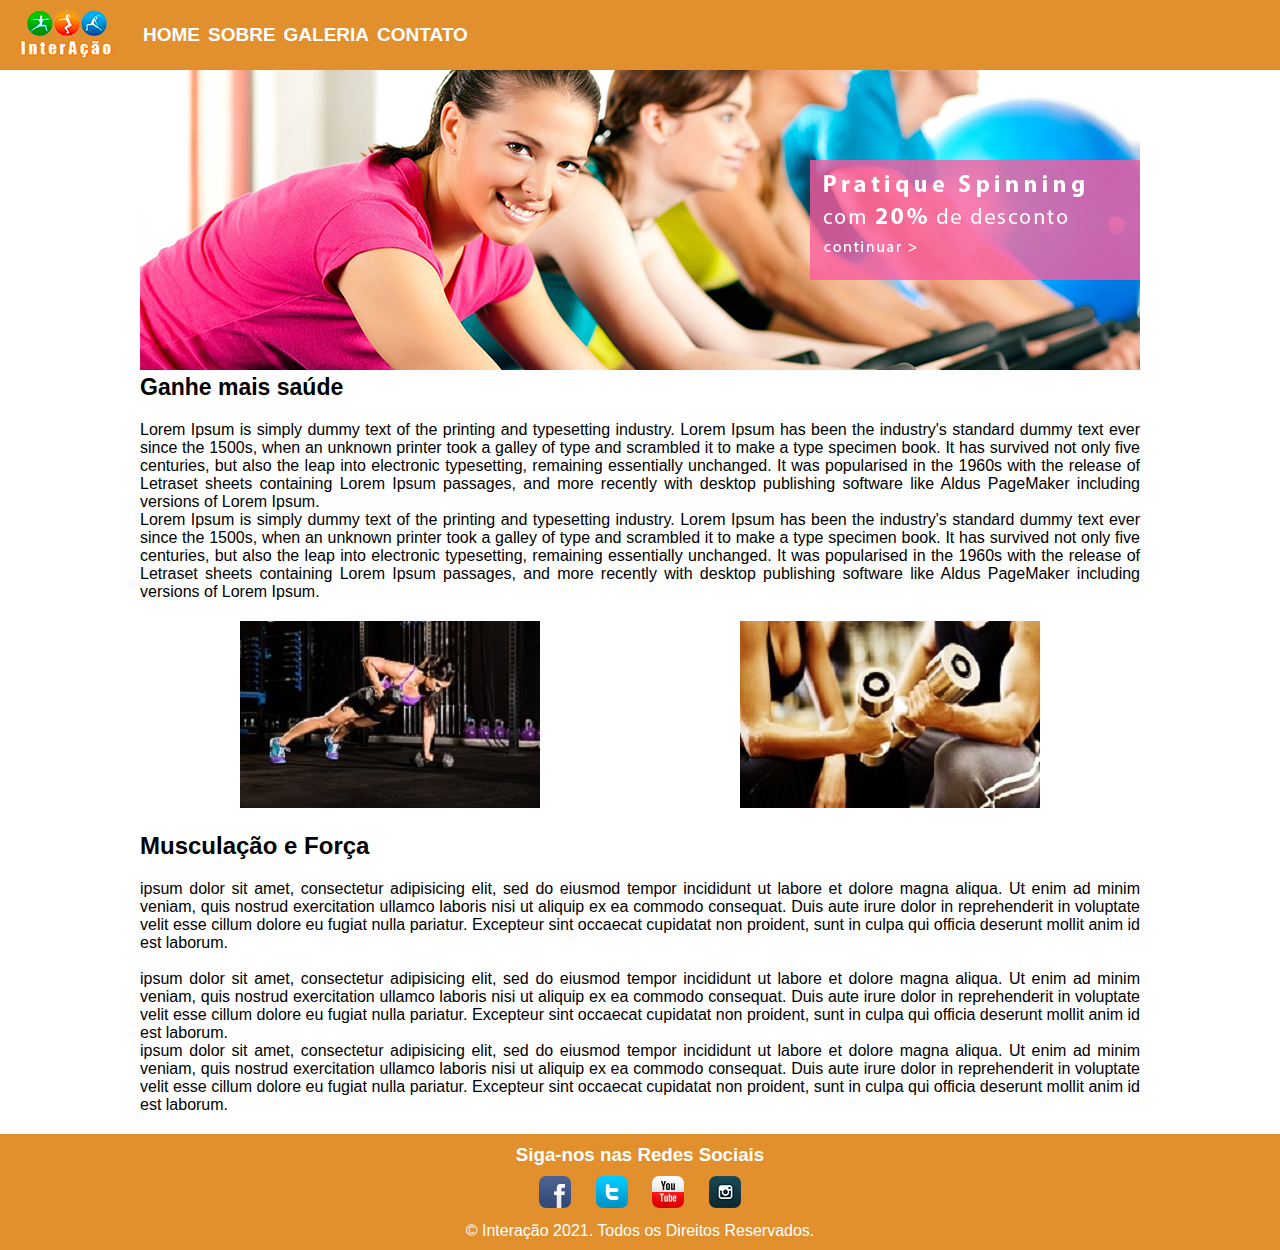
<file: index.html>
<!DOCTYPE html>
<html>
<head>
	<title>Academia Interação</title>
	<meta charset="utf-8">
	<meta name="viewport" content="width=device-width, initial-scale=1.0">
	<link rel="stylesheet" type="text/css" href="css/estilo.css">
</head>
<body>

	<header>
		<figure class="logo">
			<img src="imagens/logo1.png" alt="Logo da Academia Interação">
		</figure>
		<nav>
			<ul>
				<a href="index.html"><li class="BOTAO">HOME</li></a>
				<a href="sobre.html"><li class="BOTAO">SOBRE</li></a>
				<a href="galeria.html"><li class="BOTAO">GALERIA</li></a>
				<a href="contato.html"><li class="BOTAO">CONTATO</li></a>
			</ul>		
		</nav>
	</header>
	<main> <!-- Sessão onde fica o conteúdo do site -->
		<section class="banner">
			<img src="imagens/banner.png" alt="Banner Promocional Aula de Spinning">
		</section>

		<h1>Ganhe mais saúde</h1>
		<article><!-- Início do texto -->
			<p>Lorem Ipsum is simply dummy text of the printing and typesetting industry. Lorem Ipsum has been the industry's standard dummy text ever since the 1500s, when an unknown printer took a galley of type and scrambled it to make a type specimen book. It has survived not only five centuries, but also the leap into electronic typesetting, remaining essentially unchanged. It was popularised in the 1960s with the release of Letraset sheets containing Lorem Ipsum passages, and more recently with desktop publishing software like Aldus PageMaker including versions of Lorem Ipsum.</p>

			<p>Lorem Ipsum is simply dummy text of the printing and typesetting industry. Lorem Ipsum has been the industry's standard dummy text ever since the 1500s, when an unknown printer took a galley of type and scrambled it to make a type specimen book. It has survived not only five centuries, but also the leap into electronic typesetting, remaining essentially unchanged. It was popularised in the 1960s with the release of Letraset sheets containing Lorem Ipsum passages, and more recently with desktop publishing software like Aldus PageMaker including versions of Lorem Ipsum.</p>
		</article> <!-- Fim do texto -->
		
		<figure class="fotoshome">
			<img src="imagens/titulo-ganhe-mais-saude.jpg" alt="Mulher praticando exercício do tipo Prancha">
		</figure>

		<figure class="fotoshome">
			<img src="imagens/titulo-musculacao-forca.jpg" alt="Bíceps concentrado">
		</figure>

		<h2>Musculação e Força</h2>
		<article>
		<p> ipsum dolor sit amet, consectetur adipisicing elit, sed do eiusmod
		tempor incididunt ut labore et dolore magna aliqua. Ut enim ad minim veniam,
		quis nostrud exercitation ullamco laboris nisi ut aliquip ex ea commodo
		consequat. Duis aute irure dolor in reprehenderit in voluptate velit esse
		cillum dolore eu fugiat nulla pariatur. Excepteur sint occaecat cupidatat non
		proident, sunt in culpa qui officia deserunt mollit anim id est laborum.</p><br>

		<p> ipsum dolor sit amet, consectetur adipisicing elit, sed do eiusmod
		tempor incididunt ut labore et dolore magna aliqua. Ut enim ad minim veniam,
		quis nostrud exercitation ullamco laboris nisi ut aliquip ex ea commodo
		consequat. Duis aute irure dolor in reprehenderit in voluptate velit esse
		cillum dolore eu fugiat nulla pariatur. Excepteur sint occaecat cupidatat non
		proident, sunt in culpa qui officia deserunt mollit anim id est laborum.</p>

		<p> ipsum dolor sit amet, consectetur adipisicing elit, sed do eiusmod
		tempor incididunt ut labore et dolore magna aliqua. Ut enim ad minim veniam,
		quis nostrud exercitation ullamco laboris nisi ut aliquip ex ea commodo
		consequat. Duis aute irure dolor in reprehenderit in voluptate velit esse
		cillum dolore eu fugiat nulla pariatur. Excepteur sint occaecat cupidatat non
		proident, sunt in culpa qui officia deserunt mollit anim id est laborum.</p>
		</article>
	</main>
	<footer> <!-- Rodapé -->
		<h3>Siga-nos nas Redes Sociais</h3>
		<figure>
			<a href="https://pt-br.facebook.com/academiainteracao" target="_blank"><img src="imagens/Facebook2.png" alt="link para o Facebook"></a>
			<a href="https://twitter.com/atopfitness" target="_blank"><img src="imagens/Twitter.png" alt="link para o Twitter"></a>
			<a href="https://www.youtube.com/channel/UC9sPrKlQsnNYfKhmcxjFa0A" target="_blank"><img src="imagens/You-Tube.png" alt="link para o Youtube"></a>
			<a href="https://www.instagram.com/academiainteracao/" target="_blank"><img src="imagens/Instagram3.png" alt="link para o Instagram da Academia"></a>
		</figure>
		<p>© Interação 2021. Todos os Direitos Reservados.</p>
	</footer>
		

</body>
</html>
</file>
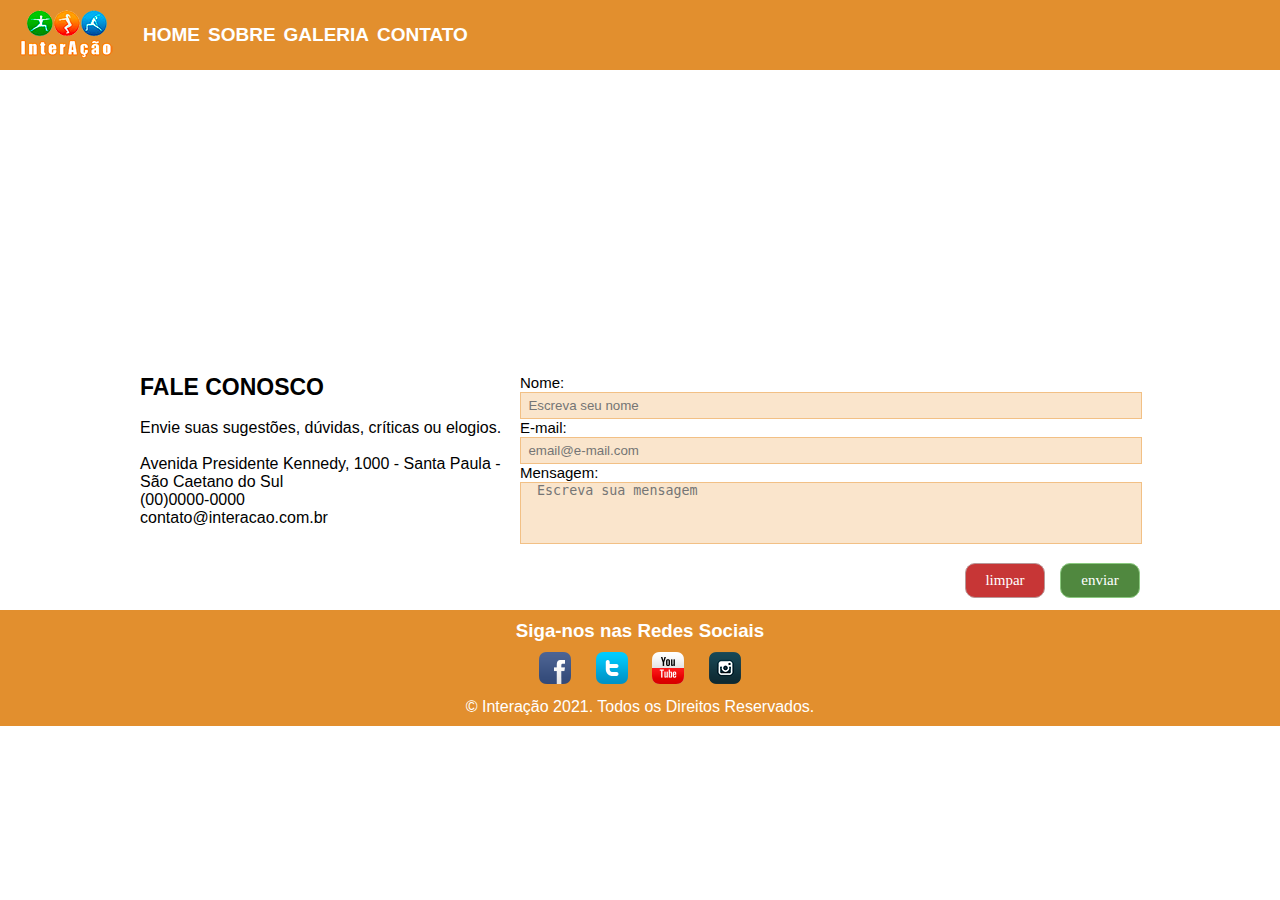
<file: contato.html>
<!DOCTYPE html>
<html>
<head>
	<title>Academia Interação</title>
	<meta charset="utf-8">
	<meta name="viewport" content="width=device-width, initial-scale=1.0">
	<link rel="stylesheet" type="text/css" href="css/estilo.css">
</head>
<body>

	<header>
		<figure class="logo">
			<img src="imagens/logo1.png" alt="Logo da Academia Interação">
		</figure>
		<nav>
			<ul>
				<a href="index.html"><li class="BOTAO">HOME</li></a>
				<a href="sobre.html"><li class="BOTAO">SOBRE</li></a>
				<a href="galeria.html"><li class="BOTAO">GALERIA</li></a>
				<a href="contato.html"><li class="BOTAO">CONTATO</li></a>
			</ul>		
		</nav>
	</header>
	<main> <!-- Sessão onde fica o conteúdo do site -->
		<section id="banner">
			<iframe src="https://www.google.com/maps/embed?pb=!1m18!1m12!1m3!1d5621.003572593863!2d-46.561101516076775!3d-23.629006731991485!2m3!1f0!2f0!3f0!3m2!1i1024!2i768!4f13.1!3m3!1m2!1s0x94ce5cd8ccbfe8e9%3A0x6cb016daa3561fda!2sMcDonald&#39;s!5e0!3m2!1spt-BR!2sbr!4v1620744670298!5m2!1spt-BR!2sbr" 
            width="1000" height="300" style="border:0;" allowfullscreen="" loading="lazy"></iframe>
		</section>
        
        <div id="info">
        	<h1>FALE CONOSCO</h1><br>
        	<p>Envie suas sugestões, dúvidas, críticas ou elogios.</p><br>
        	<p>Avenida Presidente Kennedy, 1000 - Santa Paula - São Caetano do Sul</p>
        	<p>(00)0000-0000</p>
        	<p>contato@interacao.com.br</p>
        </div>
        <aside id="formulario">
        	<form id="form" method="post" action="envia.php">
        		<div>
        			<label for="nome">Nome:</label><!-- label é uma TAG para etiqueta e acessibilidade do nosso site-->
        			<input type="text" name="nome" id="NOME" placeholder="&nbsp Escreva seu nome">
        		</div>
        		<div>
        			<label for="email">E-mail:</label>
        			<input type="email" name="email" id="EMAIL" placeholder="&nbsp email@e-mail.com" required>
        		</div>
        		<div>
        			<label for="mensagem">Mensagem:</label>
        			<textarea type="" name="texto" id="MENSAGEM" placeholder="&nbsp Escreva sua mensagem" maxlength="250"></textarea><!-- textarea é uma TAG para conteúdo de texto grande-->
        		</div>
        		
        		<input type="submit" value="enviar" id="ENVIAR" class="BOTAO"><!-- tag BOTAO envia-->
        		<input type="reset" value="limpar" id="LIMPAR" class="BOTAO"><!-- tag BOTAO limpar-->
        	</form>
        </aside>
		
	</main>
	<footer> <!-- Rodapé -->
		<h3>Siga-nos nas Redes Sociais</h3>
		<figure>
			<a href="https://pt-br.facebook.com/academiainteracao" target="_blank"><img src="imagens/Facebook2.png" alt="link para o Facebook"></a>
			<a href="https://twitter.com/atopfitness" target="_blank"><img src="imagens/Twitter.png" alt="link para o Twitter"></a>
			<a href="https://www.youtube.com/channel/UC9sPrKlQsnNYfKhmcxjFa0A" target="_blank"><img src="imagens/You-Tube.png" alt="link para o Youtube"></a>
			<a href="https://www.instagram.com/academiainteracao/" target="_blank"><img src="imagens/Instagram3.png" alt="link para o Instagram da Academia"></a>
		</figure>
		<p>© Interação 2021. Todos os Direitos Reservados.</p>
	</footer>
		

</body>
</html>
</file>
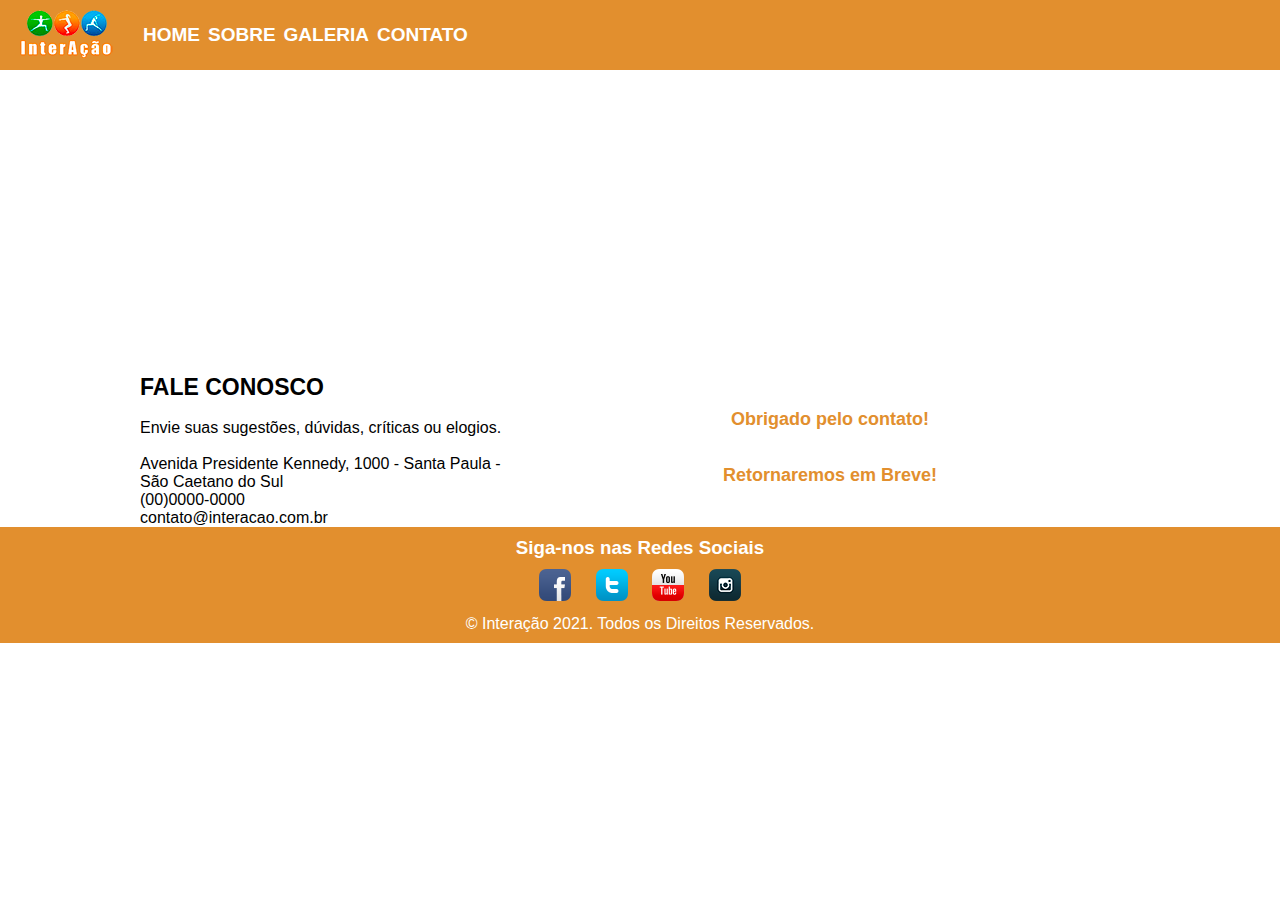
<file: obrigado.html>
<!DOCTYPE html>
<html>
<head>
	<title>Academia Interação</title>
	<meta charset="utf-8">
	<meta name="viewport" content="width=device-width, initial-scale=1.0">
	<link rel="stylesheet" type="text/css" href="css/estilo.css">
</head>
<body>

	<header>
		<figure class="logo">
			<img src="imagens/logo1.png" alt="Logo da Academia Interação">
		</figure>
		<nav>
			<ul>
				<a href="index.html"><li class="BOTAO">HOME</li></a>
				<a href="sobre.html"><li class="BOTAO">SOBRE</li></a>
				<a href="galeria.html"><li class="BOTAO">GALERIA</li></a>
				<a href="contato.html"><li class="BOTAO">CONTATO</li></a>
			</ul>		
		</nav>
	</header>
	<main> <!-- Sessão onde fica o conteúdo do site -->
		<section id="banner">
			<iframe src="https://www.google.com/maps/embed?pb=!1m18!1m12!1m3!1d5621.003572593863!2d-46.561101516076775!3d-23.629006731991485!2m3!1f0!2f0!3f0!3m2!1i1024!2i768!4f13.1!3m3!1m2!1s0x94ce5cd8ccbfe8e9%3A0x6cb016daa3561fda!2sMcDonald&#39;s!5e0!3m2!1spt-BR!2sbr!4v1620744670298!5m2!1spt-BR!2sbr" 
            width="1000" height="300" style="border:0;" allowfullscreen="" loading="lazy"></iframe>
		</section>
        
        <div id="info">
        	<h1>FALE CONOSCO</h1><br>
        	<p>Envie suas sugestões, dúvidas, críticas ou elogios.</p><br>
        	<p>Avenida Presidente Kennedy, 1000 - Santa Paula - São Caetano do Sul</p>
        	<p>(00)0000-0000</p>
        	<p>contato@interacao.com.br</p>
        </div>
        <aside id="formulario">
        	<h2>Obrigado pelo contato!</h2>
            <h2>Retornaremos em Breve!</h2>

        </aside>
		
	</main>
	<footer> <!-- Rodapé -->
		<h3>Siga-nos nas Redes Sociais</h3>
		<figure>
			<a href="https://pt-br.facebook.com/academiainteracao" target="_blank"><img src="imagens/Facebook2.png" alt="link para o Facebook"></a>
			<a href="https://twitter.com/atopfitness" target="_blank"><img src="imagens/Twitter.png" alt="link para o Twitter"></a>
			<a href="https://www.youtube.com/channel/UC9sPrKlQsnNYfKhmcxjFa0A" target="_blank"><img src="imagens/You-Tube.png" alt="link para o Youtube"></a>
			<a href="https://www.instagram.com/academiainteracao/" target="_blank"><img src="imagens/Instagram3.png" alt="link para o Instagram da Academia"></a>
		</figure>
		<p>© Interação 2021. Todos os Direitos Reservados.</p>
	</footer>
		

</body>
</html>
</file>
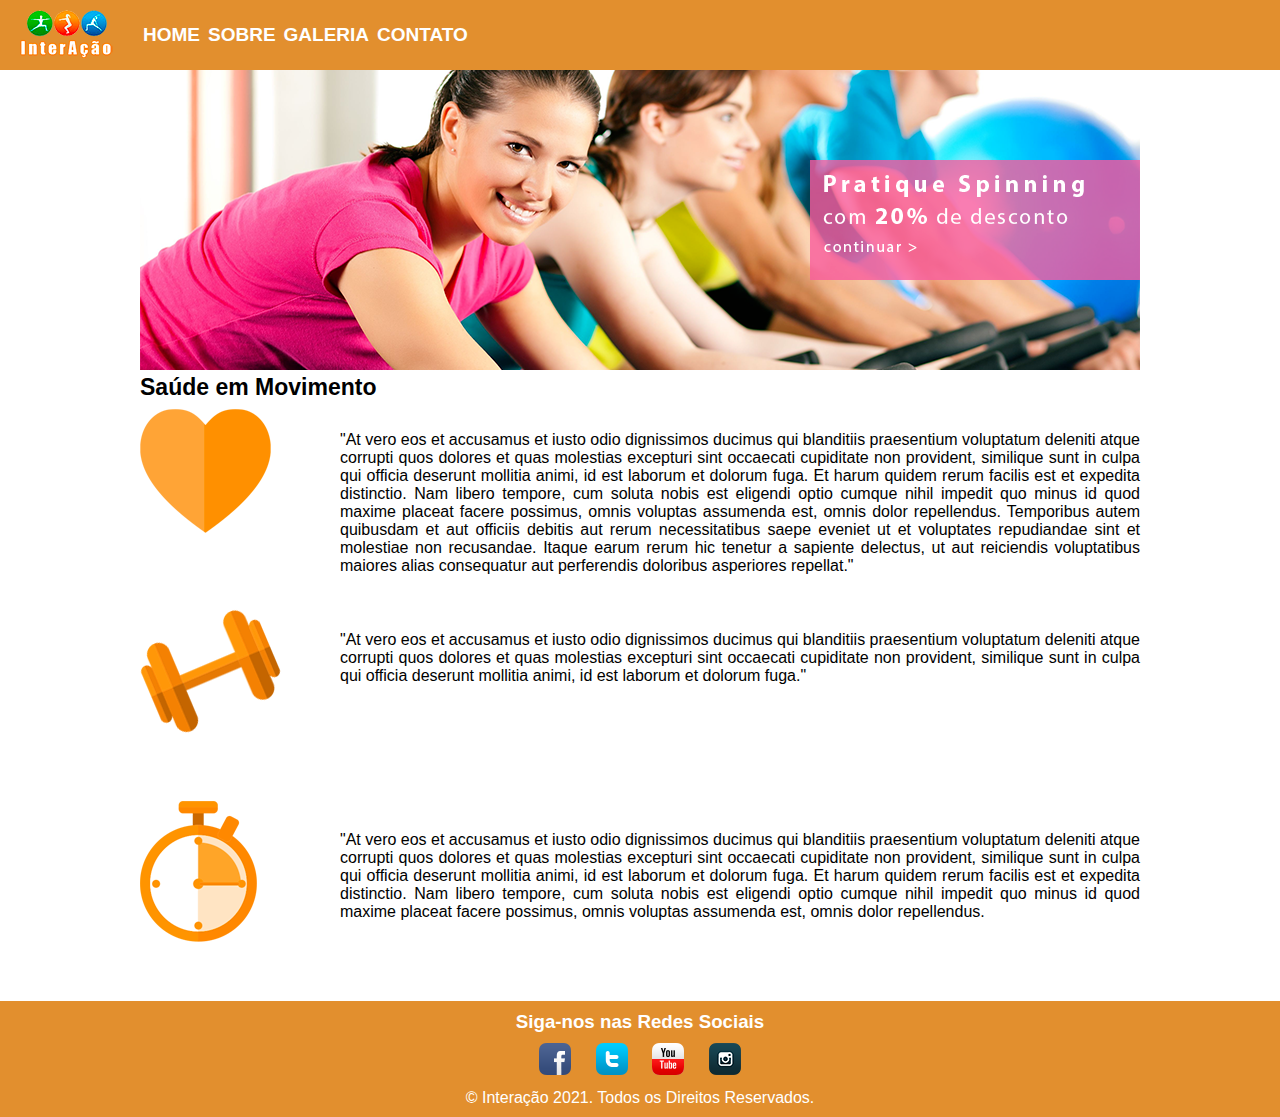
<file: sobre.html>
<!DOCTYPE html>
<html>
<head>
	<title>Academia Interação</title>
	<meta charset="utf-8">
	<meta name="viewport" content="width=device-width, initial-scale=1.0">
	<link rel="stylesheet" type="text/css" href="css/estilo.css">
    <script type="text/javascript" src="banner/banner.js"></script>

</head>
<body>

	<header>
		<figure class="logo">
			<img src="imagens/logo1.png" alt="Logo da Academia Interação">
		</figure>
		<nav>
			<ul>
				<a href="index.html"><li class="BOTAO">HOME</li></a>
				<a href="sobre.html"><li class="BOTAO">SOBRE</li></a>
				<a href="galeria.html"><li class="BOTAO">GALERIA</li></a>
				<a href="contato.html"><li class="BOTAO">CONTATO</li></a>
			</ul>		
		</nav>
	</header>
	<main> <!-- Sessão onde fica o conteúdo do site -->
		<section id="banner">
			<img src="imagens/banner.png" alt="Banner Promocional Aula de Spinning">
		</section>
        
        <div id="rotativo">
			<a href="javascript:void(0);" id="banner_1"></a>
			<a href="javascript:void(0);" id="banner_2"></a>
			<a href="javascript:void(0);" id="banner_3"></a>
			<a href="javascript:void(0);" id="banner_4"></a>
		</div>
               
        
        <h1>Saúde em Movimento</h1>
        <figure class="fotosobre">
            <img src="imagens/icon-coracao.png" alt="Treino de Cardio">
        </figure>
            <article class="asobre">
            <p>"At vero eos et accusamus et iusto odio dignissimos ducimus qui 
                blanditiis praesentium voluptatum deleniti atque corrupti quos 
                dolores et quas molestias excepturi sint occaecati cupiditate 
                non provident, similique sunt in culpa qui officia deserunt
                mollitia animi, id est laborum et dolorum fuga. Et harum quidem
                rerum facilis est et expedita distinctio. Nam libero tempore, 
                cum soluta nobis est eligendi optio cumque nihil impedit quo 
                minus id quod maxime placeat facere possimus, omnis voluptas 
                assumenda est, omnis dolor repellendus. Temporibus autem 
                quibusdam et aut officiis debitis aut rerum necessitatibus 
                saepe eveniet ut et voluptates repudiandae sint et molestiae 
                non recusandae. Itaque earum rerum hic tenetur a sapiente 
                delectus, ut aut reiciendis voluptatibus maiores alias 
                consequatur aut perferendis doloribus asperiores repellat."</p>
            </article>

        <figure class="fotosobre">
            <img src="imagens/icon-peso.png" alt="Treino de Peso">
        </figure>
            <article class="asobre">
            <p>"At vero eos et accusamus et iusto odio dignissimos ducimus qui 
                blanditiis praesentium voluptatum deleniti atque corrupti quos 
                dolores et quas molestias excepturi sint occaecati cupiditate 
                non provident, similique sunt in culpa qui officia deserunt
                mollitia animi, id est laborum et dolorum fuga."</p>
            </article>

        <figure class="fotosobre">
            <img src="imagens/icon-relogio.png" alt="Treino Pré-determinado">
        </figure>
            <article class="asobre">
            <p>"At vero eos et accusamus et iusto odio dignissimos ducimus qui 
                blanditiis praesentium voluptatum deleniti atque corrupti quos 
                dolores et quas molestias excepturi sint occaecati cupiditate 
                non provident, similique sunt in culpa qui officia deserunt
                mollitia animi, id est laborum et dolorum fuga. Et harum quidem
                rerum facilis est et expedita distinctio. Nam libero tempore, 
                cum soluta nobis est eligendi optio cumque nihil impedit quo 
                minus id quod maxime placeat facere possimus, omnis voluptas 
                assumenda est, omnis dolor repellendus.</p>
            </article>
		

	</main>
	<footer> <!-- Rodapé -->
		<h3>Siga-nos nas Redes Sociais</h3>
		<figure>
			<a href="https://pt-br.facebook.com/academiainteracao" target="_blank"><img src="imagens/Facebook2.png" alt="link para o Facebook"></a>
			<a href="https://twitter.com/atopfitness" target="_blank"><img src="imagens/Twitter.png" alt="link para o Twitter"></a>
			<a href="https://www.youtube.com/channel/UC9sPrKlQsnNYfKhmcxjFa0A" target="_blank"><img src="imagens/You-Tube.png" alt="link para o Youtube"></a>
			<a href="https://www.instagram.com/academiainteracao/" target="_blank"><img src="imagens/Instagram3.png" alt="link para o Instagram da Academia"></a>
		</figure>
		<p>© Interação 2021. Todos os Direitos Reservados.</p>
	</footer>
		

</body>
</html>
</file>
<file: css/estilo.css>
/*body{ *background-color: gray*
}*/
*{
	margin: 0px;
	padding: 0px;
}

body{
	font-family: 'Calibri', Arial;/*fonte do conteúdo, as aspas duplas são para identificar a ordem das fontes no sistema */
	padding-top: 70px;
}

h1 {
	font-size: 23px;
}

header{ /* Estilo do cabeçalho*/
	width: 100%;
	height: 70px;
	background-color: #e28f2e;
	position: fixed;
	top: 0;
}

/* ##### menu do site #####*/

.logo{
	margin-left: 15px;
	margin-top: 10px;
	margin-right: 20px;
	float: left;
}


* nav{
	height: 70px;
	font-size: 19px;
}
nav ul{
	list-style-type: none;
}

nav li{
	float: left;
	margin-left: 8px;
	color: white;
	font-weight: bold;
	line-height: 3.7;
}

nav ul .BOTAO:hover{ /* config do mouse sobre o botão */
background-color: rgba(255,255,255,0.2);
}


/* ##### MAIN - CONTEÚDO #####*/

main{
	width: 1000px;
	height: auto;
	margin: 0 auto
}


/* ul .BOTAO:active{
		color: black;
estado do botão quando clicarmos nele*/

article{
	margin-top: 20px;
	margin-bottom: 20px;
	text-align: justify;
}

.fotoshome{
	width: 50%;
	float: left;
	text-align: center;
	margin-bottom: 20px;
}

/*caso usar mais de uma foto
	.fotoshome{
	width: 33.3%;
	float: left;
	text-align: center;} 
*/

/* ##### RODAPÉ #####*/

footer{
	clear: both;
	width: 100%;
	padding: 10px 0px;
	text-align: center;
	background-color: #e28f2e;
	color: #fff;
}

footer figure img{
	margin: 10px 10px;
} /* margem somente das imagens dentro do footer */


/* ##### INÍCIO DO MENU SOBRE #####*/

.fotosobre{
	width: 20%;
	height: 150px;
	float: left;
}

.asobre{
	width: 80%;
	height: 150px;
	float: left;
	padding-top: 10px;
}

/* ##### CONTATO #####*/

#info{
	width: 370px;
	float: left;
}

#formulario{
	width: 620px;
	float: right;
}

#email{
	width: 620px;
	float: right;
}

#mensagem{
	width: 620px;
	float: right;
}

#formulario label{
	font-size: 15px;
}

#formulario div input{
	background-color: #fae5cc;	
	border: 1px solid #f2c085;
	width: 620px;
	height: 25px;
}

#formulario div textarea{
	background-color: #fae5cc;
	border: 1px solid #f2c085;
	width: 620px;
	height: 60px;
	resize: none;
}

#formulario .BOTAO{
	width: 80px;
	height: 35px;
	font-size: 15px;
	float: right;
	margin-left: 15px;
	margin-top: 15px;
	margin-bottom: 12px;
	color: white;
}

#formulario .BOTAO{
	width: 80px;
	height: 35px;
	font-size: 15px;
	float: right;
	margin-left: 15px;
	margin-top: 15px;
	margin-bottom: 12px;
	color: white;
	font-family: verdana;
}

#formulario #ENVIAR{
	background-color: #50883f;
	border: 1px solid #8bca7f;
	border-radius: 10px;
}

#formulario #LIMPAR{
	background-color: #c73636;
	border: 1px solid #b89898;
	border-radius: 10px;
}

#formulario 
	h2{
		color: #e28f2e;
		text-align: center;
		margin-top: 35px;
		font-size: 18px;
	}

/* ##### GALERIA #####*/

.titulogaleria{
	text-align: center;
	margin-top: 20px;
}

.galeria{
	width: 1000px;
	float: left;
	text-align: center;
	margin: 30px;
}

.galeria img{
	padding: 10px;
}
</file>
